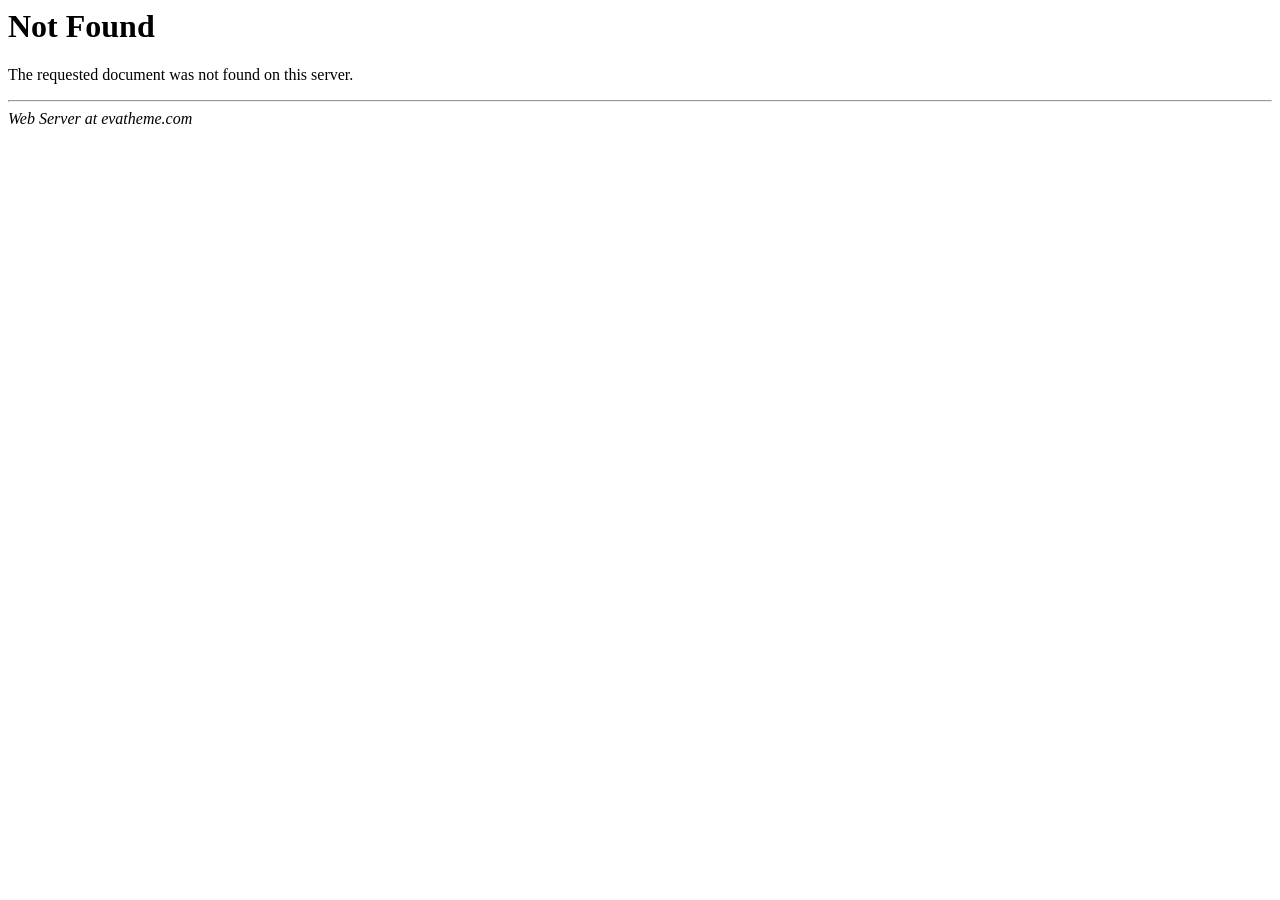
<file: css/AjaxLoader.html>
<HTML>
<HEAD>
<TITLE>404 Not Found</TITLE>
<BASE href="/error_docs/"><!--[if lte IE 6]></BASE><![endif]-->
</HEAD>
<BODY>
<H1>Not Found</H1>
The requested document was not found on this server.
<P>
<HR>
<ADDRESS>
Web Server at evatheme.com
</ADDRESS>
</BODY>
</HTML>

<!--
   - Unfortunately, Microsoft has added a clever new
   - "feature" to Internet Explorer. If the text of
   - an error's message is "too small", specifically
   - less than 512 bytes, Internet Explorer returns
   - its own error message. You can turn that off,
   - but it's pretty tricky to find switch called
   - "smart error messages". That means, of course,
   - that short error messages are censored by default.
   - IIS always returns error messages that are long
   - enough to make Internet Explorer happy. The
   - workaround is pretty simple: pad the error
   - message with a big comment like this to push it
   - over the five hundred and twelve bytes minimum.
   - Of course, that's exactly what you're reading
   - right now.
   -->
</file>
